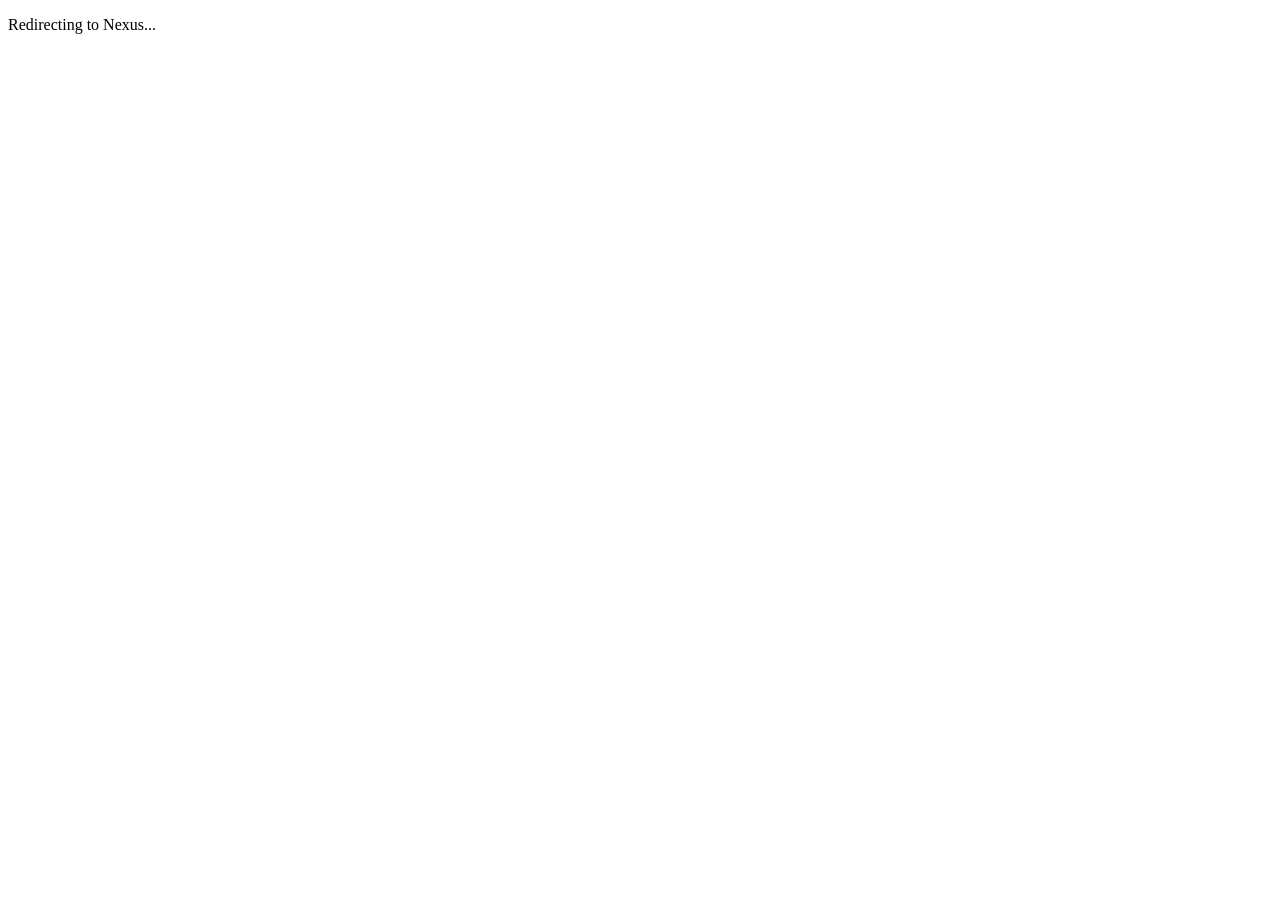
<file: src/main/webapp/index.html>
<!DOCTYPE html>
<html>
<head>
    <meta charset="UTF-8">
    <title>Nexus</title>
    <meta http-equiv="refresh" content="0;url=myjsp/login.jsp">
</head>
<body>
    <p>Redirecting to Nexus...</p>
</body>
</html>
</file>
